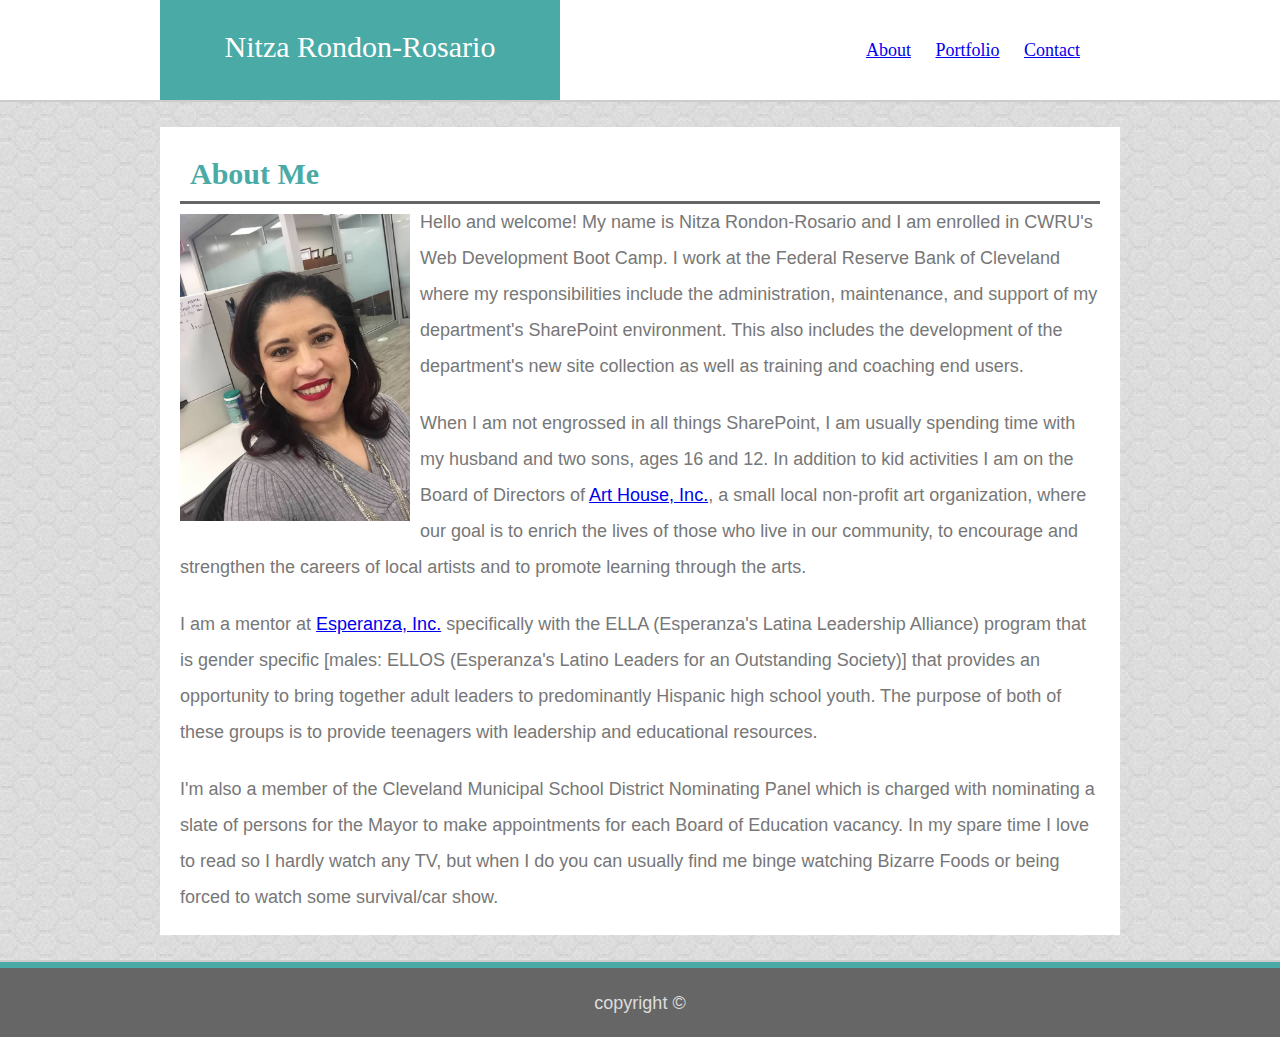
<file: index.html>
<!DOCTYPE html>
<html lang="en">
<head>
    <meta charset="UTF-8">
    <meta name="viewport" content="width=device-width, initial-scale=1.0">
    <meta http-equiv="X-UA-Compatible" content="ie=edge">
    <title>About Me</title>
    <link rel="stylesheet" href="assets/css/style.css">
</head>


<body>


     

    <div class="mainheader">
        <header>
            <div id="name">
                Nitza Rondon-Rosario
            </div>
        
            <nav>
                <ul>
                    <li><a href="index.html">About</a></li>
                    <li><a href="portfolio.html">Portfolio</a></li>
                    <li><a href="contact.html">Contact</a></li>
                </ul>
            </nav>
        </header>
    </div>

   
    <div id="content">
        <div id="center">
            <div id="contentheading"> 
                <strong>About Me</strong>
            </div>


            <img src="assets/images/Portrait.jpg" class="myphoto" alt="About me">

            
            <p>
                Hello and welcome! My name is Nitza Rondon-Rosario and I am enrolled in CWRU's Web Development Boot Camp. I work at the Federal Reserve Bank of Cleveland where my responsibilities include the administration, maintenance, and support of my department's SharePoint environment. This also includes the development of the department's new site collection as well as training and coaching end users.
            </p>
            <br>
            <!-- Consider coming to one of AH's events to learn more about what they do and offer to the community! -->
            <p>
                When I am not engrossed in all things SharePoint, I am usually spending time with my husband and two sons, ages 16 and 12. In addition to kid activities I am on the Board of Directors of <a href="http://www.arthouseinc.org/" target="_blank">Art House, Inc.</a>, a small local non-profit art organization, where our goal is to enrich the lives of those who live in our community, to encourage and strengthen the careers of local artists and to promote learning through the arts.
            </p>
            <br>
            <!-- Consider becoming a mentor yourself! -->
            <p>
                I am a mentor at <a href="http://www.esperanzainc.org/" target="_blank">Esperanza, Inc.</a> specifically with the ELLA (Esperanza's Latina Leadership Alliance) program that is gender specific [males: ELLOS (Esperanza's Latino Leaders for an Outstanding Society)] that provides an opportunity to bring together adult leaders to predominantly Hispanic high school youth. The purpose of both of these groups is to provide teenagers with leadership and educational resources. 
            </p>
            <br>
            <p>
                I'm also a member of the Cleveland Municipal School District Nominating Panel which is charged with nominating a slate of persons for the Mayor to make appointments for each Board of Education vacancy. In my spare time I love to read so I hardly watch any TV, but when I do you can usually find me binge watching Bizarre Foods or being forced to watch some survival/car show.  
            </p>


        </div>
    </div>
       
   

    <footer>
        <div id="footertext">
            copyright &#169;
        </div>
    </footer>


</body>
</html>
</file>
<file: assets/css/style.css>
/**
 * Building a Recommended HW
 **/

 * {
    box-sizing: border-box;
    margin: 0 auto;
}

body {
    font-family: Arial, Helvetica, sans-serif; color: #777;
    text-align: center;
    font-size: 18px;
}


.mainheader {
    background-color: white;
}

nav {
    float: right;
    padding: 30px;
}

#name {
    background-color: #4aaaa5;
    height: 100px;
    width: 400px;
    padding: 30px;
    color: white;
    font-size: 30px;
    float: left;
}


header {
    width: 960px; 
    margin: 0 auto 0 auto;
    background-color: #ffffff;
    height: 100px;
    font-family: Georgia, 'Times New Roman', Times, serif; 
}

ul {
    list-style-type: none;
    margin: 0;
    padding: 0;
}

li {
    display: inline-block;
    padding: 10px;
}

#content {
    background-image: url("../images/honey_im_subtle.png"); 
    padding: 25px;
    border-top: 2px solid #cccccc;
    border-bottom: 2px solid #cccccc;
}

#center {
    background-color: #ffffff;
    width: 960px; 
    padding: 20px;
}



#contentheading {
    text-align: left;
    font-family: Georgia, 'Times New Roman', Times, serif; 
    font-size: 30px;
    color: #4aaaa5;
    border-bottom: 3px solid #666666;
    padding: 10px;
}

.myphoto {
    width: 25%;
    float: left;
    margin: 10px 10px 0px 0px;
}
    

p {
    color: #777777;
    line-height: 2;
    text-align: left;
}

/* Footer */
footer {
    clear: both; 
    background-color: #666666;   
    height: 75px;
    border-top: 6px solid #4aaaa5;
}


#footertext {
    margin-top: 25px;
    color: #dddddd;
    font-size: 15;
}


/* Contact */
input[type=text] {
    width: 100%;
    padding: 10px;
    margin: 0px 0px 20px 0px;
    border: 1px solid #ccc;
    color: #777777;
}

textarea {
    width: 100%;
    padding: 10px;
    margin: 0px 0px 20px 0px;
    border: 1px solid #ccc;
    color: #777777;
    height: 200px;
}

input[type=submit] {
    background-color: #4aaaa5;
    padding: 10px;
    width: 87px;
    color: #ffffff;   
}

form{
    text-align: left;
    padding: 10px;
}


/* Portfolio */
.portfolio {
    font-family: Georgia, 'Times New Roman', Times, serif;
    color: #ffffff;
    margin: 10px;}

img {
    max-width: 100%;
    max-height: 100%
}

.imagesleft {
    float: left;
}


.imagesright {
    float: left;
    margin-left: 50px;
}

#musicimage {
    position: relative;  
    width: 200px;
    height: 200px; 

}

#musicbanner {
    position: absolute;
    bottom: 50px;
    width: 200px;
    height: 40px;
    background-color: #4aaaa5;  
    padding: 10px;
    margin-bottom: 10px;
}

#flowersimage {
    clear: both;
    position: relative;  
    width: 200px;
    height: 200px; 
    
}

#flowersbanner {
    position: absolute;
    bottom: 50px;
    width: 200px;
    height: 40px;
    background-color: #4aaaa5;  
    padding: 10px;
    margin-bottom: 10px;
}

#foodimage {
    clear: both;
    position: relative;  
    width: 200px;
    height: 200px; 
}

#foodbanner {
    position: absolute;
    bottom: 50px;
    width: 200px;
    height: 40px;
    background-color: #4aaaa5;  
    padding: 10px;
    margin-bottom: 10px;
}

#porscheimage {
    clear: both;
    position: relative;  
    width: 200px;
    height: 200px; 
}

#porschebanner {
    position: absolute;
    bottom: 50px;
    width: 200px;
    height: 40px;
    background-color: #4aaaa5;  
    padding: 10px;
    margin-bottom: 10px;
}

#sunsetimage {
    clear: both;
    position: relative;  
    width: 200px;
    height: 200px; 
}

#sunsetbanner {
    position: absolute;
    bottom: 50px;
    width: 200px;
    height: 40px;
    background-color: #4aaaa5;  
    padding: 10px;
    margin-bottom: 10px;
}

#puppyimage {
    clear: both;
    position: relative;  
    width: 200px;
    height: 200px; 
}

#puppybanner {
    position: absolute;
    bottom: 50px;
    width: 200px;
    height: 40px;
    background-color: #4aaaa5;  
    padding: 10px;
    margin-bottom: 10px;
}

.clearfix::after {
    content: "";
    display: block;
    clear: both;
  }
</file>
